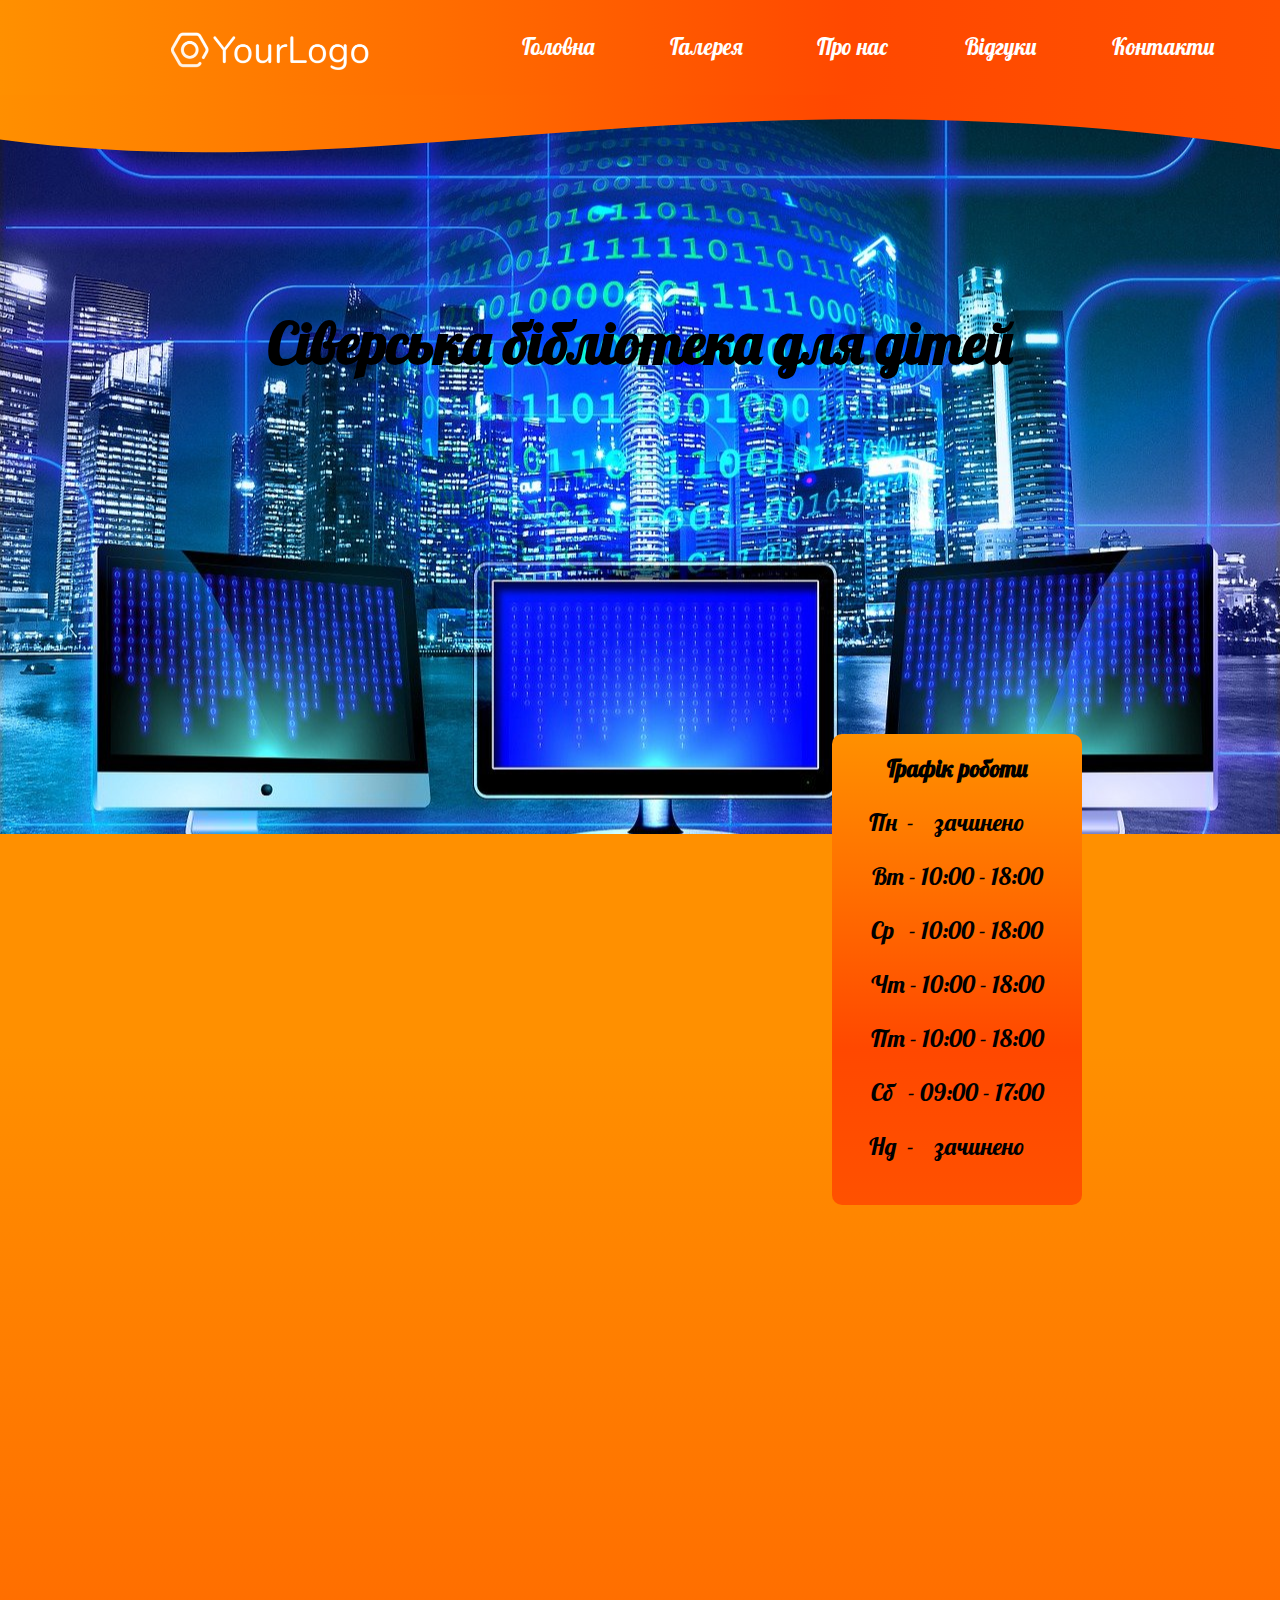
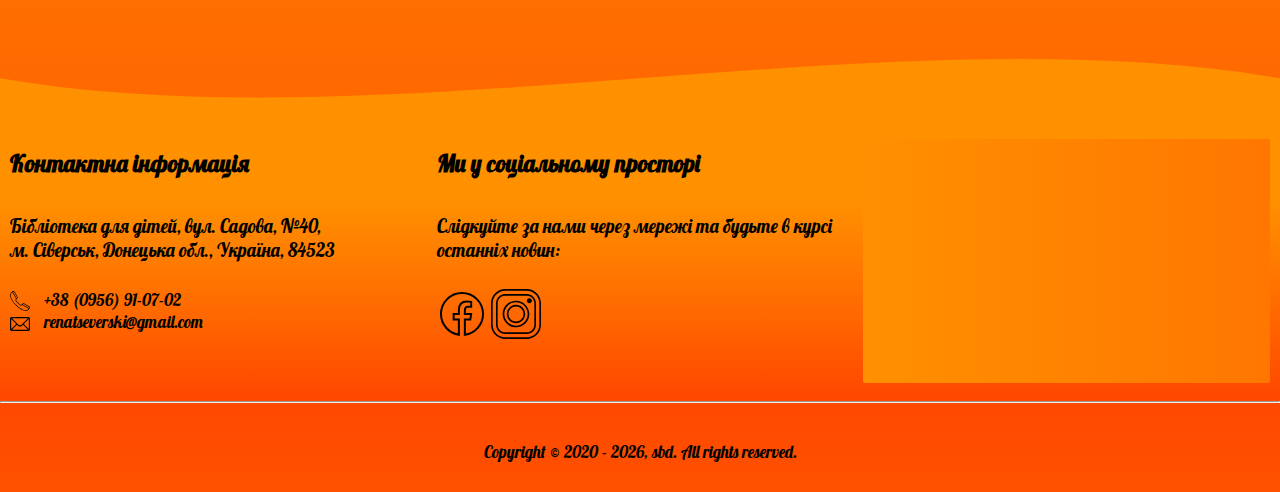
<file: index.html>
<!DOCTYPE html>
<html lang="en">

<head>
    <meta charset="UTF-8">
    <meta name="viewport" content="width=device-width, initial-scale=1.0">
    <link rel="stylesheet" href="/styles/style.css">
    <title>Сіверська бібліотека для дітей</title>
</head>

<body>
    <header>
        <!-- Desktop, tablet -->
        <nav class="nav_desktop">
            <img src="/images/logo.png" alt="logo">
            <div><a href="/index.html">Головна</a></div>
            <div><a href="/index.html">Галерея</a></div>
            <div><a href="/index.html#about">Про нас</a></div>
            <div><a href="/comments.html">Відгуки</a></div>
            <div><a href="/index.html#contacts">Контакти</a></div>
        </nav>
        <svg class="desktop" viewBox="0 0 500 150" preserveAspectRatio="none" style="height: 100%; width: 100%;">
            <linearGradient id="linear-gradient-d">
                <stop offset="0%" stop-color="#FF9000"/>
                <stop offset="35%" stop-color="#FF6E00"/>
                <stop offset="65%" stop-color="#FF4800"/>
                <stop offset="100%" stop-color="#ff5100"/>
            </linearGradient>
            <path fill="url(#linear-gradient-d)" d="M-6.54,63.45 C150.00,150.00 271.49,-49.99 504.74,84.17 L500.00,0.00 L0.00,0.00 Z"
                style="stroke: none;"></path>
        </svg>
        <!-- Phone -->
        <nav class="nav_phone">
            <div class="img"><img src="/images/logo.png" alt="logo" class="menu__item"></div>
            <input id="menu__toggle" type="checkbox" />
            <label class="menu__btn" for="menu__toggle">
                <span></span>
            </label>
            <ul class="menu__box">
                <li class="menu__item"><a href="/index.html">Головна</a></li>
                <li class="menu__item"><a href="/index.html">Галерея</a></li>
                <li class="menu__item"><a href="/index.html#about">Про нас</a></li>
                <li class="menu__item"><a href="/comments.html">Відгуки</a></li>
                <li class="menu__item"><a href="/index.html#contacts">Контакти</a></li>
            </ul>
        </nav>
        <svg class="phone" viewBox="0 0 500 150" preserveAspectRatio="none" style="height: 100%; width: 100%;">
            <linearGradient id="linear-gradient-p">
                <stop offset="0%" stop-color="#FF9000"/>
                <stop offset="35%" stop-color="#FF6E00"/>
                <stop offset="65%" stop-color="#FF4800"/>
                <stop offset="100%" stop-color="#ff5100"/>
            </linearGradient>
            <path fill="url(#linear-gradient-p)" d="M-6.54,63.45 C150.00,150.00 271.49,-49.99 504.74,84.17 L500.00,0.00 L0.00,0.00 Z"
                style="stroke: none;"></path>
        </svg>
    </header>
    <main>
        <section class="head">
            <h1>Сіверська бібліотека для дітей</h1>
        </section>
        <div class="schedule">
            <h3>Графік роботи</h3>
            <ul>
                <li><pre>Пн  -    зачинено    </pre></li>
                <li><pre>Вт - 10:00 - 18:00</pre></li>
                <li><pre>Ср   - 10:00 - 18:00</pre></li>
                <li><pre>Чт - 10:00 - 18:00</pre></li>
                <li><pre>Пт - 10:00 - 18:00</pre></li>
                <li><pre>Сб   - 09:00 - 17:00</pre></li>
                <li><pre>Нд  -    зачинено    </pre></li>
            </ul>
        </div>
    </main>
    
    <footer>
        <svg viewBox="0 0 500 150" preserveAspectRatio="none" style="height: 100%; width: 100%;">
            <path d="M0.00,49.99 C150.00,150.00 349.20,-49.99 500.00,49.99 L500.00,150.00 L0.00,150.00 Z" style="stroke: none;"></path>
        </svg>
        <section class="info">
            <div id="contacts" class="contacts">
                <h3>Контактна інформація</h3>
                <p>Бібліотека для дітей, вул. Садова, №40, <br> м. Сіверськ, Донецька обл., Україна, 84523</p>
                <span><img src="/images/phone-call.svg" alt="" class="contacts-img"></span>
                <span>+38 (0956) 91-07-02 </span>
                <br>
                <span><img src="/images/mail.svg" alt="" class="contacts-img"></span>
                <span><a href="mailto:renatseverski@gmail.com">renatseverski@gmail.com</a></span>
            </div>
            <div class="soc-net">
                <h3>Ми у соціальному просторі</h3>
                <p>
                    Слідкуйте за нами через мережі та будьте в курсі останніх новин:
                </p>
                <span><a href="https://www.facebook.com/Siversklibraryforchildren/" target="_blank"><img src="/images/facebook.svg" alt="facebook" class="soc-img"></a></span>
                <span><a href="https://www.instagram.com/siverska_biblioteka/" target="_blank"><img src="/images/instagram.svg" alt="instagram" class="soc-img"></a></span>
            </div>
            <div class="map">
                <iframe
                    src="https://www.google.com/maps/embed?pb=!1m18!1m12!1m3!1d2624.2077500313167!2d38.10912381550829!3d48.873316007609944!2m3!1f0!2f0!3f0!3m2!1i1024!2i768!4f13.1!3m3!1m2!1s0x41200a958179abc1%3A0x2b05c1d6d841ae80!2z0KHQhtCS0JXQoNCh0KzQmtCQINCR0IbQkdCb0IbQntCi0JXQmtCQINCU0JvQryDQlNCG0KLQldCZ!5e0!3m2!1suk!2sua!4v1602171085967!5m2!1suk!2sua"
                    width="100%" height="100%" frameborder="0" style="border:0;" allowfullscreen="" aria-hidden="false"
                    tabindex="0"></iframe>
            </div>
        </section>
        <hr>
        <div class="copyright">
            <span class="copyright">Copyright &copy; 2020
                <script>new Date().getFullYear() > 2020 && document.write("- " + new Date().getFullYear());</script>,
                sbd. All rights reserved.
            </span>
        </div>
    </footer>
</body>

</html>
</file>
<file: styles/style.css>
@import url("https://fonts.googleapis.com/css2?family=Lobster&display=swap");*,:after,:before{box-sizing:border-box}body,html{background:linear-gradient(180deg,#FF9000,#FF9000,#ff5100);margin:auto;overflow-x:hidden;width:100%}h1{font-family:"Lobster",cursive;font-size:calc(2em + 2vw);margin-block-start:0;margin-block-end:0;text-align:center;padding-top:15%}h2{font-family:"Lobster",cursive;font-size:calc(1.5em + 1.6vw);margin-block-start:0;margin-block-end:0}h3{font-family:"Lobster",cursive;font-size:calc(1.2em + 0.3vw);margin-block-start:0;margin-block-end:0}h4{font-family:"Lobster",cursive;font-size:calc(1em + 0.6vw);margin-block-start:0;margin-block-end:0}p{font-family:"Lobster",cursive;font-size:calc(1em + 0.2vw);margin-block-start:0;margin-block-end:0}span{font-family:"Lobster",cursive;font-size:calc(0.8em + 0.3vw);margin-block-start:0;margin-block-end:0}a{font-family:"Lobster",cursive;text-decoration:none;color:#ffffff}ul{font-family:"Lobster",cursive;font-size:calc(0.7em + 0.8vw);margin-block-start:0;margin-block-end:0;list-style:none;padding-inline-start:0}pre{font-family:"Lobster",cursive}@keyframes Gradient{0%{background-position:0% 50%}50%{background-position:100% 50%}to{background-position:0% 50%}}header{background:linear-gradient(90deg,#FF9000,#FF6E00,#FF4800,#ff5100);width:100%}@media screen and (min-width:750px){header nav.nav_desktop{display:grid;grid-template-columns:3.4fr repeat(5,1fr);padding:25px 20px 25px 20px;align-items:center;font-size:20px}}@media screen and (max-width:749px){header nav.nav_desktop{display:none}}header nav.nav_desktop img{margin:auto;max-width:200px;width:100%}header nav.nav_desktop a{font-size:calc(0.8em + 0.5vw)}header nav.nav_desktop a:hover{transition:0.6s;font-size:calc(0.9em + 0.5vw)}@media screen and (min-width:750px){header nav.nav_phone{display:none}}header nav.nav_phone .img{text-align:center}header nav.nav_phone .img img{max-width:200px;width:100%}header nav.nav_phone a{font-size:calc(1.2em + 0.6vw)}#menu__toggle{opacity:0}#menu__toggle:checked~.menu__btn>span{transform:rotate(45deg)}#menu__toggle:checked~.menu__btn>span:before{top:0;transform:rotate(0)}#menu__toggle:checked~.menu__btn>span:after{top:0;transform:rotate(90deg)}#menu__toggle:checked~.menu__box{visibility:visible;left:0}.menu__btn{display:flex;align-items:center;position:absolute;top:20px;left:20px;width:26px;height:26px;cursor:pointer;z-index:2}.menu__btn>span{display:block;position:absolute;width:100%;height:2px;background-color:#ffffff;transition-duration:0.25s}.menu__btn>span:before{display:block;position:absolute;width:100%;height:2px;background-color:#ffffff;transition-duration:0.25s;content:"";top:-8px}.menu__btn>span:after{display:block;position:absolute;width:100%;height:2px;background-color:#ffffff;transition-duration:0.25s;content:"";top:8px}.menu__box{background:linear-gradient(0deg,#FF9000,#FF6E00,#FF4800,#ff5100);display:block;position:fixed;visibility:hidden;top:0;left:-100%;width:300px;height:auto;margin:0;padding:80px 0;box-shadow:1px 0px 6px rgba(0,0,0,0.2);border-radius:0px 10px 100px 0px;transition-duration:0.25s;opacity:0.92;z-index:1}.menu__box .menu__item{display:block;padding:12px 24px;color:#333333;font-size:20px;text-decoration:none;transition-duration:0.25s}.menu__box .menu__item:hover{background:#17044d}@media screen and (min-width:750px){svg.desktop{margin-bottom:-85px;height:12vh;max-height:100px}}@media screen and (max-width:749px){svg.desktop{display:none}}@media screen and (min-width:750px){svg.phone{display:none}}svg.phone{margin-bottom:-45px;height:12vh;max-height:50px}footer{background:linear-gradient(180deg,#FF9000,#FF9000,#FF6E00,#FF4800,#ff5100);margin-top:500px}footer svg{margin-top:-60px;height:12vh;max-height:100px;fill:#FF9000}footer .info{display:grid;grid-template-columns:repeat(auto-fit,minmax(200px,1fr))}footer .info>div:not(.map){padding:0px 10px 50px 10px}footer p{padding-top:4vh;padding-bottom:3vh}footer .copyright{display:block;margin:auto;text-align:center;padding:15px}footer .map{background:linear-gradient(90deg,#FF9000,#FF6E00,#FF4800,#ff5100);margin:-10px 10px 10px 10px;background-size:400% 400%;animation:Gradient 4s infinite;border-radius:2px}footer .map iframe{padding:3px}footer a{color:black}footer a:hover{color:#ffffff;transition:0.5s;-moz-transition:0.5s}.soc-img{max-width:50px}.soc-img:hover{transition:0.6s;transform:scale(1.2)}.contacts-img{margin-right:10px;vertical-align:middle;max-width:20px;min-height:20px}.head{background:transparent url("/images/image1.jpg") no-repeat center;background-size:cover;height:80vh}.schedule{background:linear-gradient(180deg,#FF9000,#FF6E00,#FF4800,#ff5100);display:block;margin-left:65%;margin-top:-100px;max-width:250px;padding:20px 0px 20px 0px;border-radius:10px}@media screen and (max-width:749px){.schedule{margin:auto}}.schedule h3{text-align:center}.schedule ul{text-align:center}.schedule ul pre{font-size:calc(1em + 0.2vw)}
</file>
